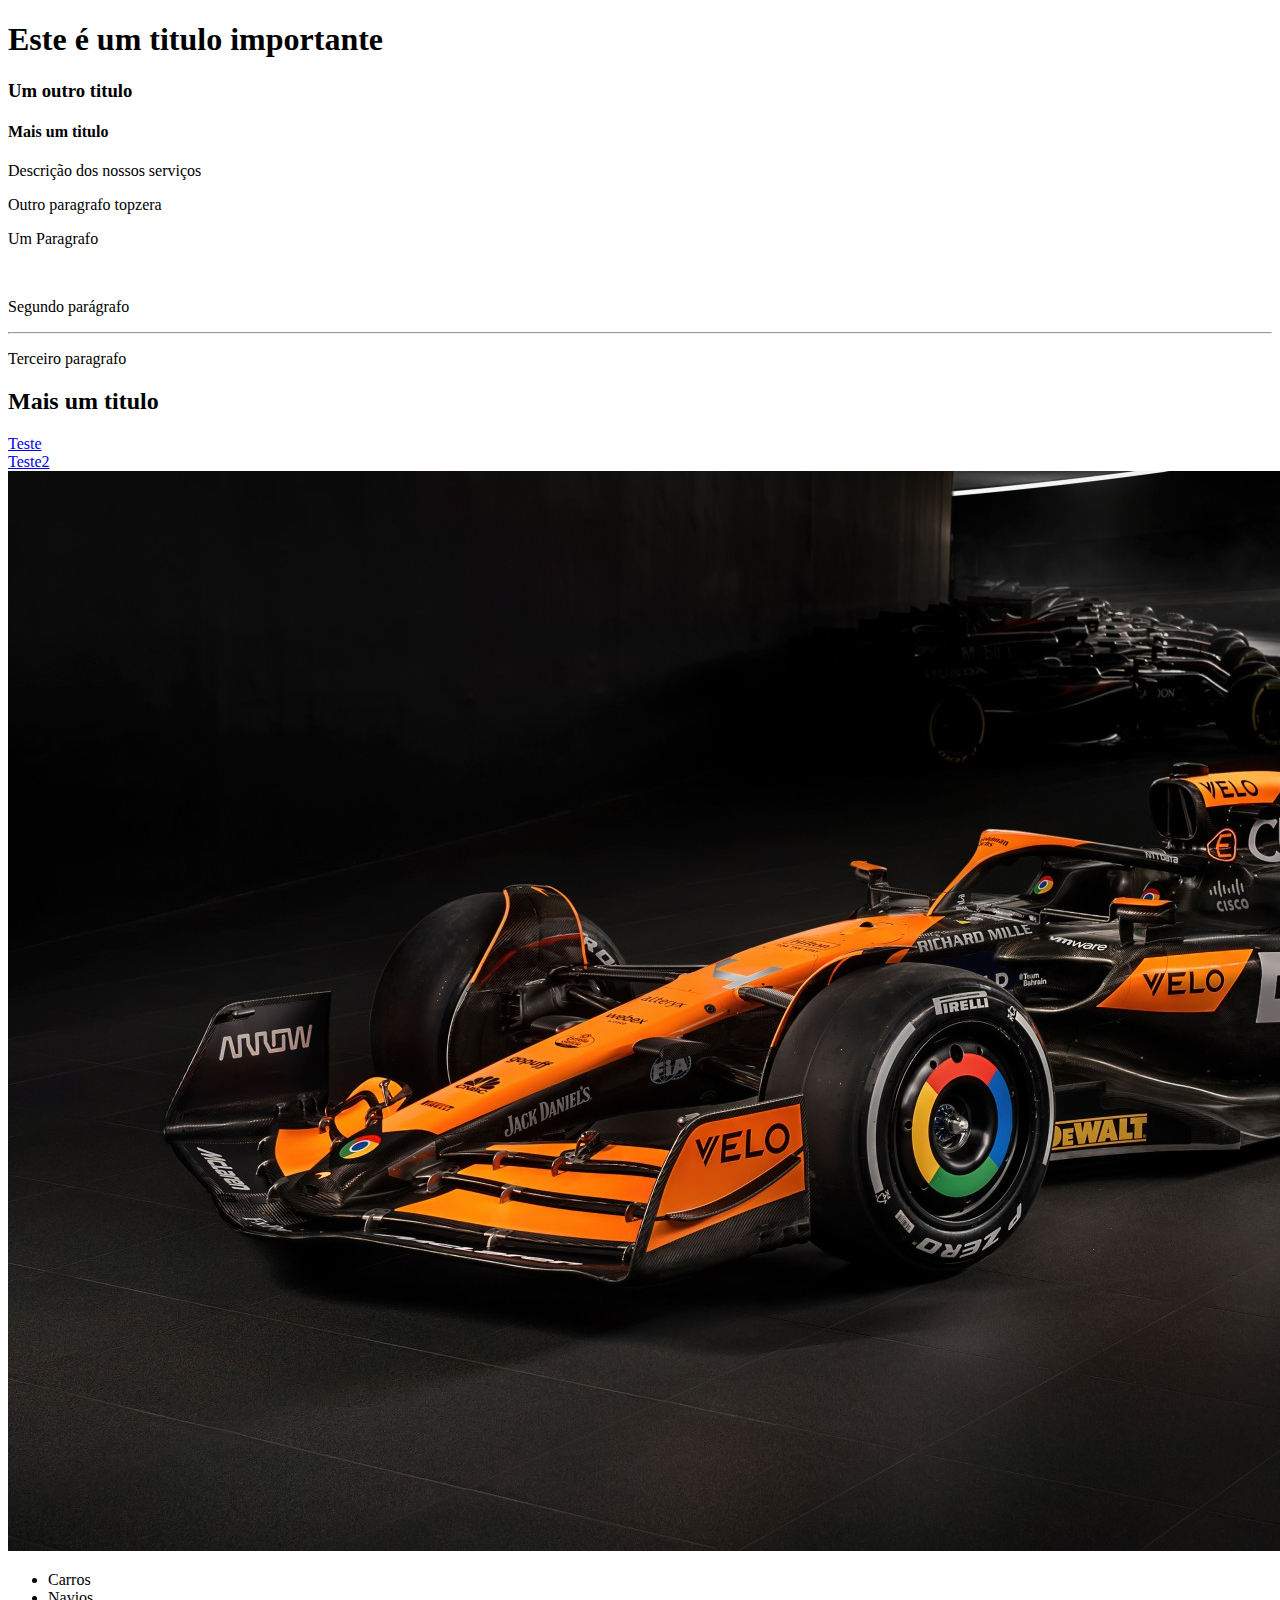
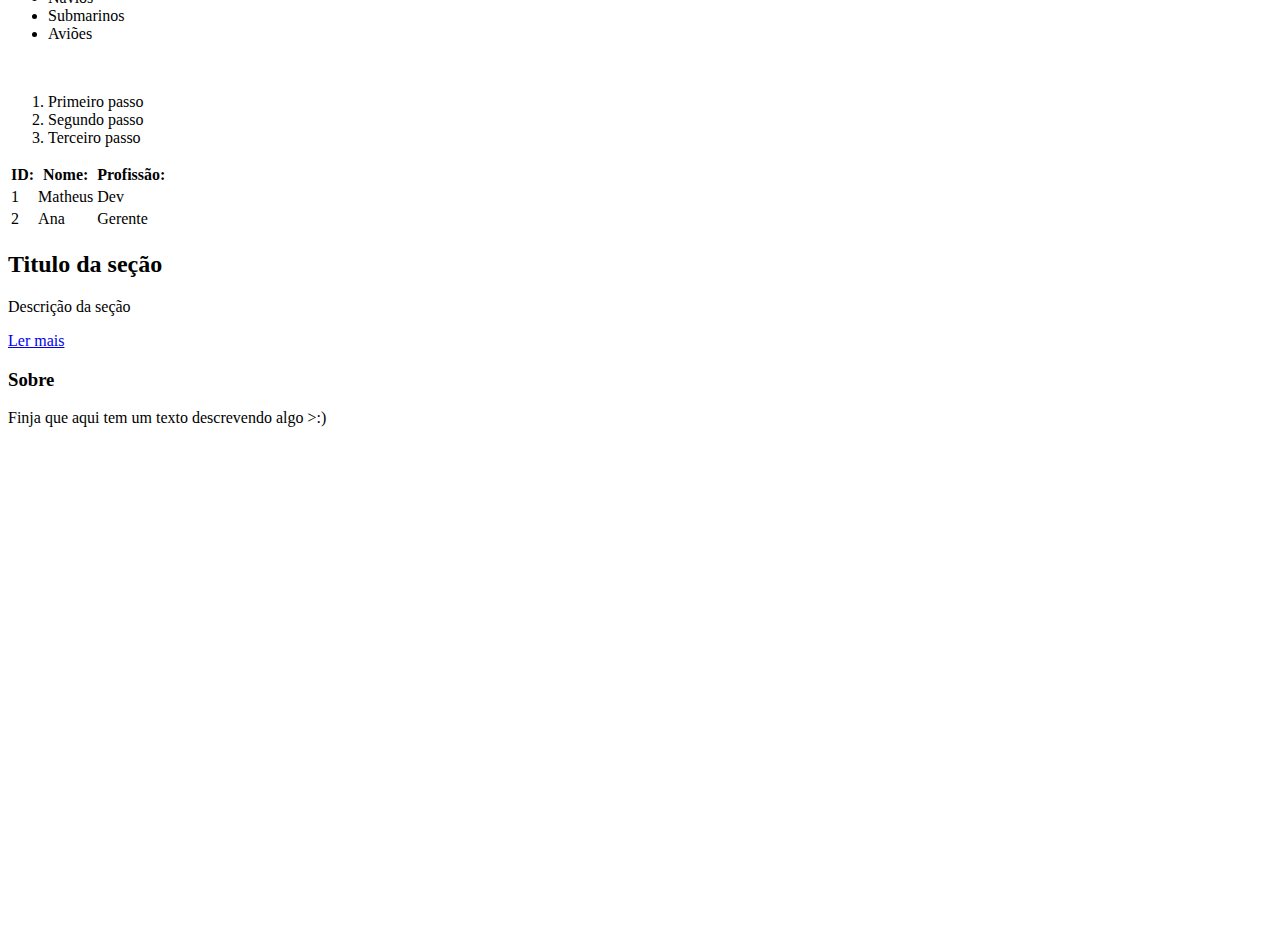
<file: Formação-front-end/Seção-3/index.html>
<!DOCTYPE html>
<html>

<head>
    <title>Aula de html</title>
</head>

<body style="padding-bottom: 500px">
    <h1>Este é um titulo importante</h1>
    <h3>Um outro titulo</h3>
    <h4>Mais um titulo</h4>


    <p>Descrição dos nossos serviços</p>
    <p>Outro paragrafo topzera</p>

    <p>Um Paragrafo</p>
    <br />
    <p>Segundo parágrafo</p>
    <hr />
    <p>Terceiro paragrafo</p>
    
    <!-- Este é um comentario-->
    <h2>Mais um titulo</h2>
    <!--Outro comentario -->
    <a href="https://www.youtube.com/">Teste</a>
    <br />
    <a href="https://www.youtube.com/" target="_blank">Teste2</a>
    <br />
    <img src="img/Mclaren.jpg" alt="Carro da Mclaren de formula 1" />
    <br />
    <ul>
        <li>Carros</li>
        <li>Navios</li>
        <li>Submarinos</li>
        <li>Aviões</li>
    </ul>
    <br />
    <ol>
        <li>Primeiro passo</li>
        <li>Segundo passo</li>
        <li>Terceiro passo</li>
    </ol>
    <table>
        <tr>
          <th>ID: </th>
          <th>Nome: </th>  
          <th>Profissão: </th>  
        </tr>
        <tr>
            <td>1</td>
            <td>Matheus</td>
            <td>Dev</td>
        </tr>
        <tr>
            <td>2</td>
            <td>Ana</td>
            <td>Gerente</td>
        </tr>
    </table>
    <div>
        <h2>Titulo da seção</h2>
        <p>Descrição da seção</p>
        <a href="#" target="_blank">Ler mais</a>
    </div>
    <div>
        <h3>Sobre</h3>
        <p>Finja que aqui tem um texto descrevendo algo >:)</p>
    </div>
</body>

</html>
</file>
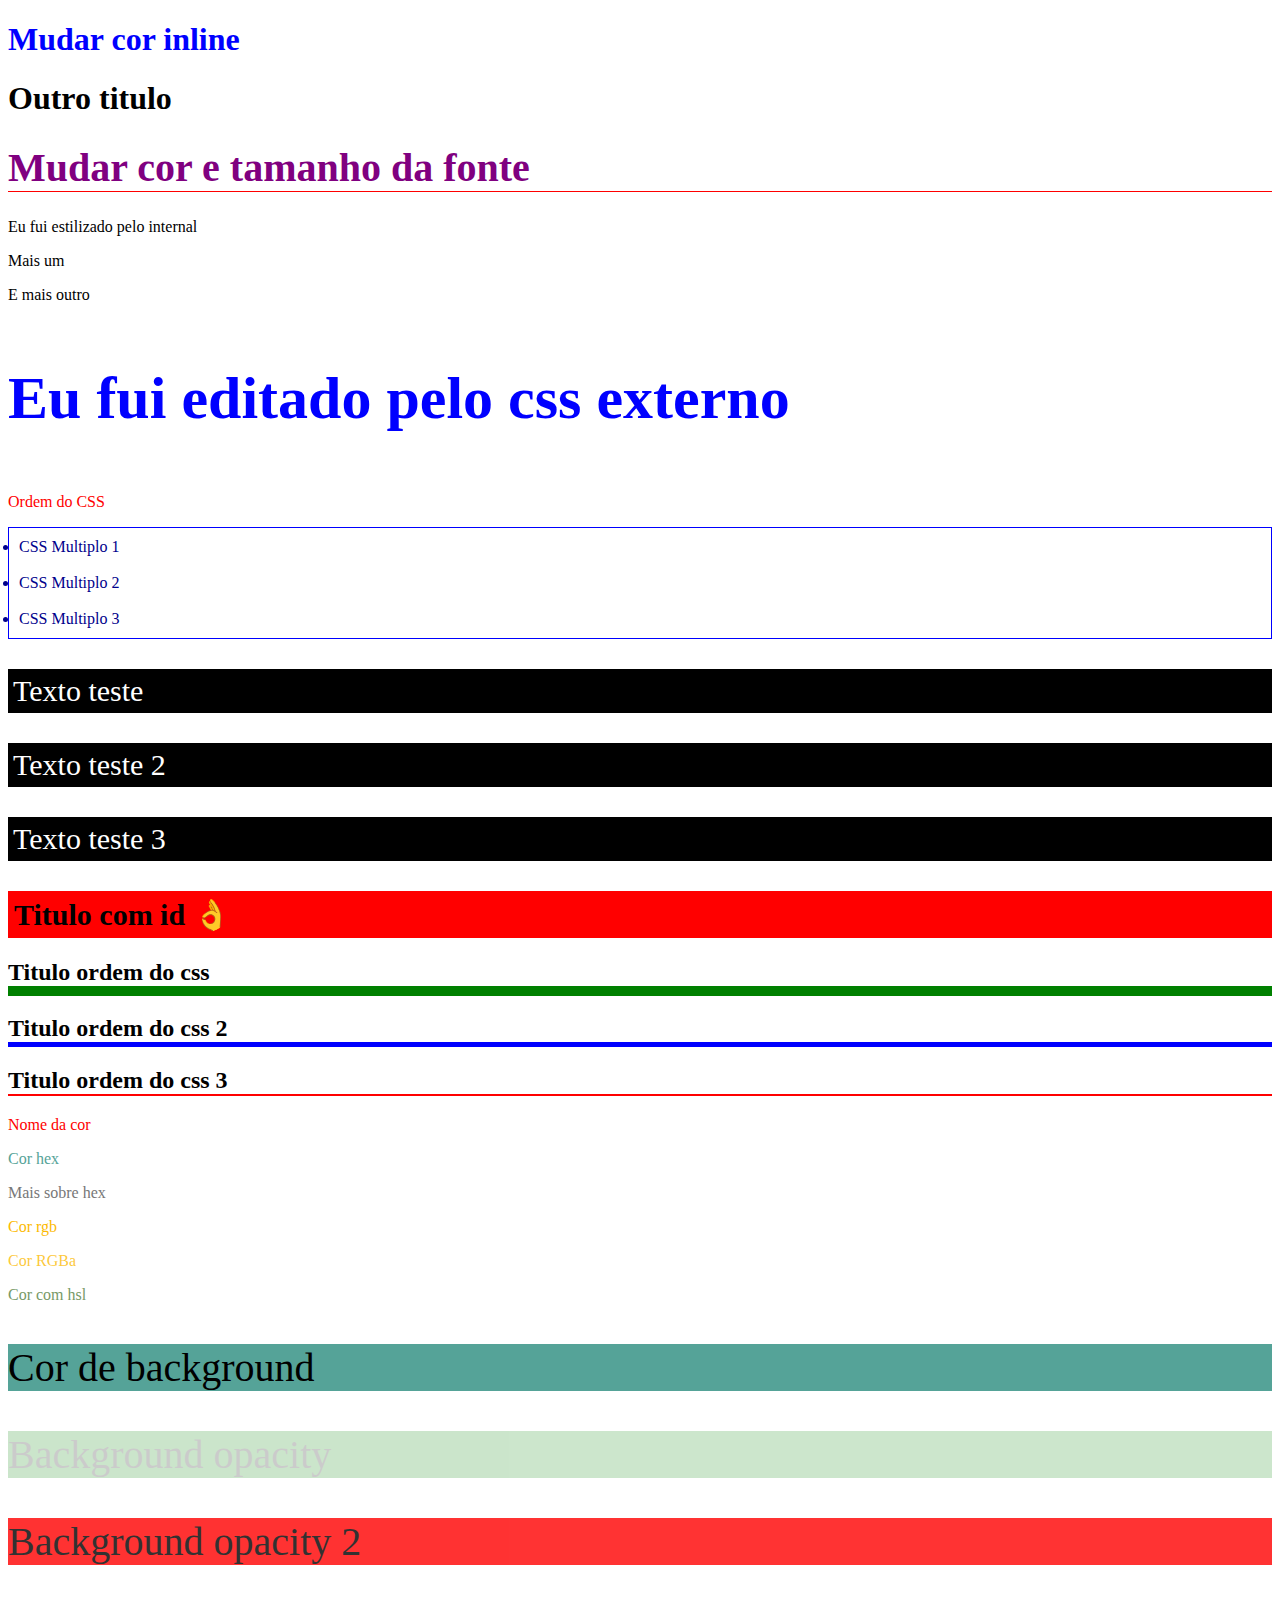
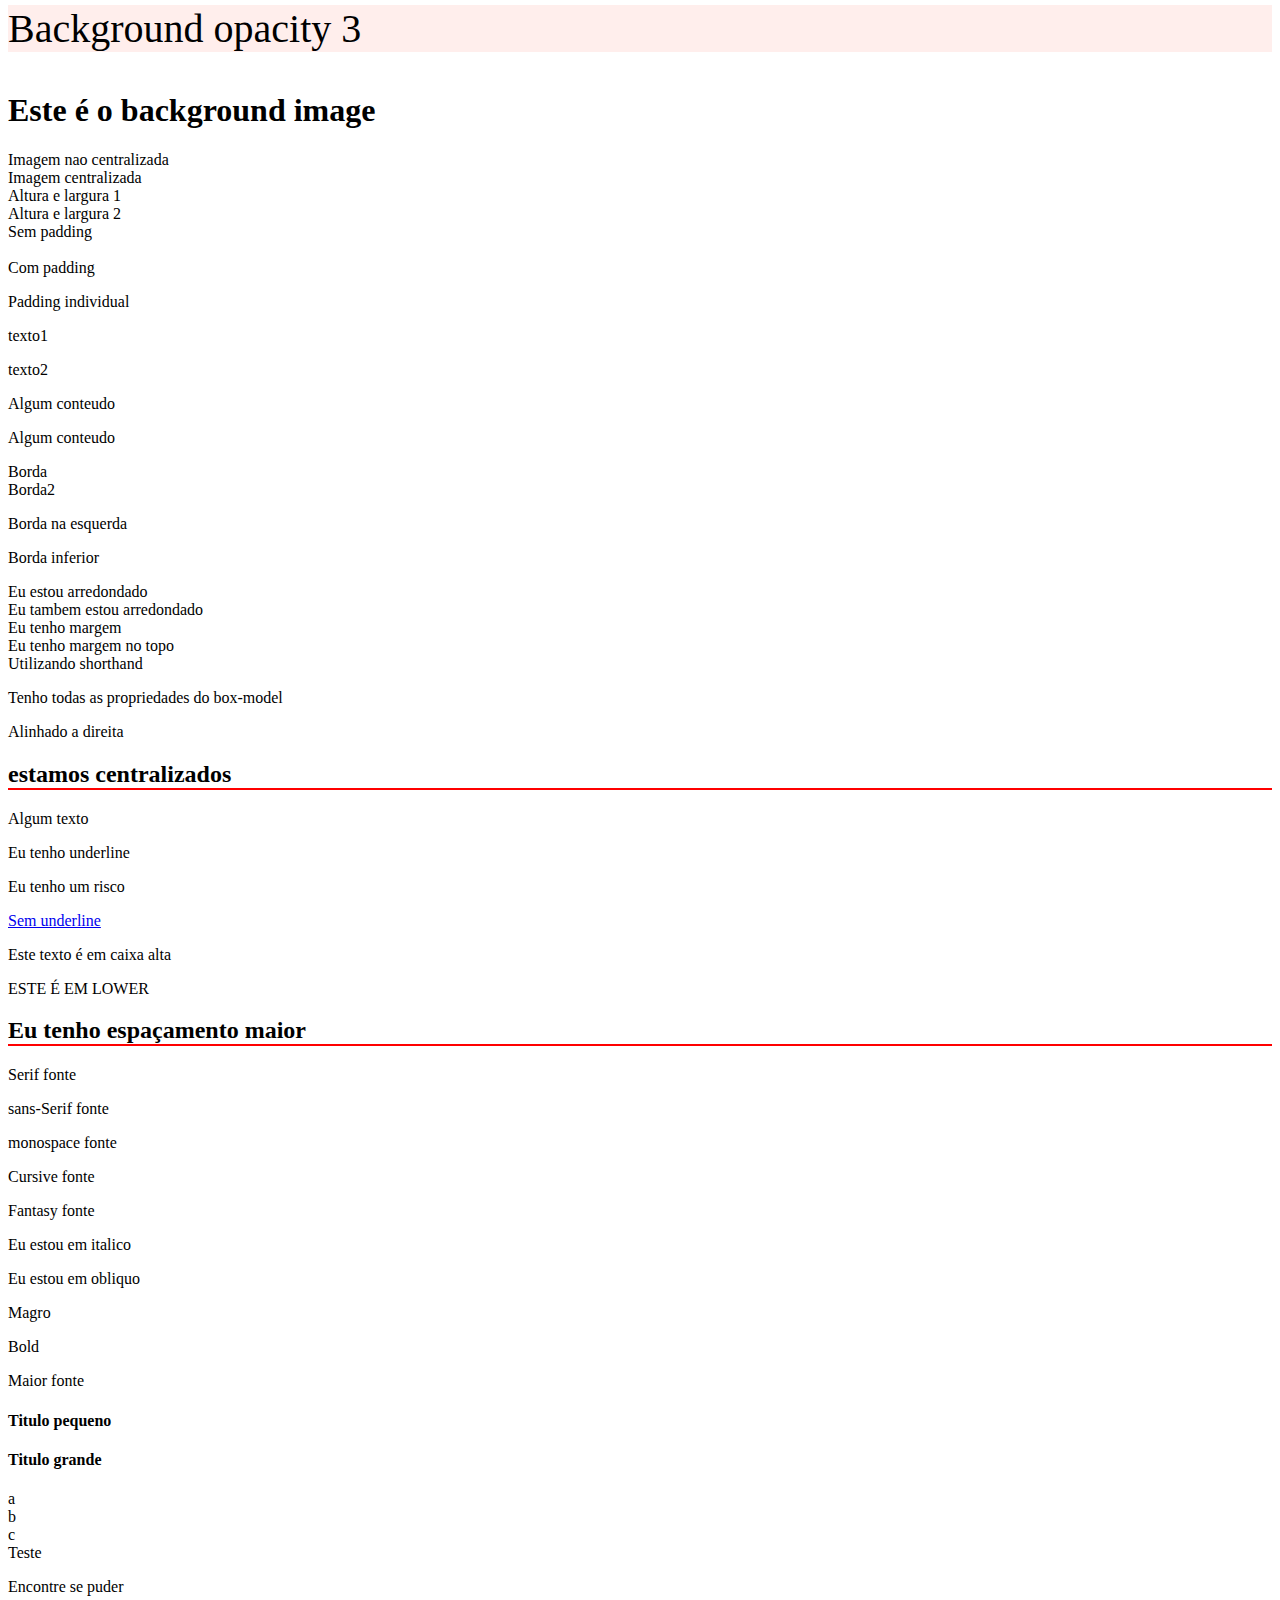
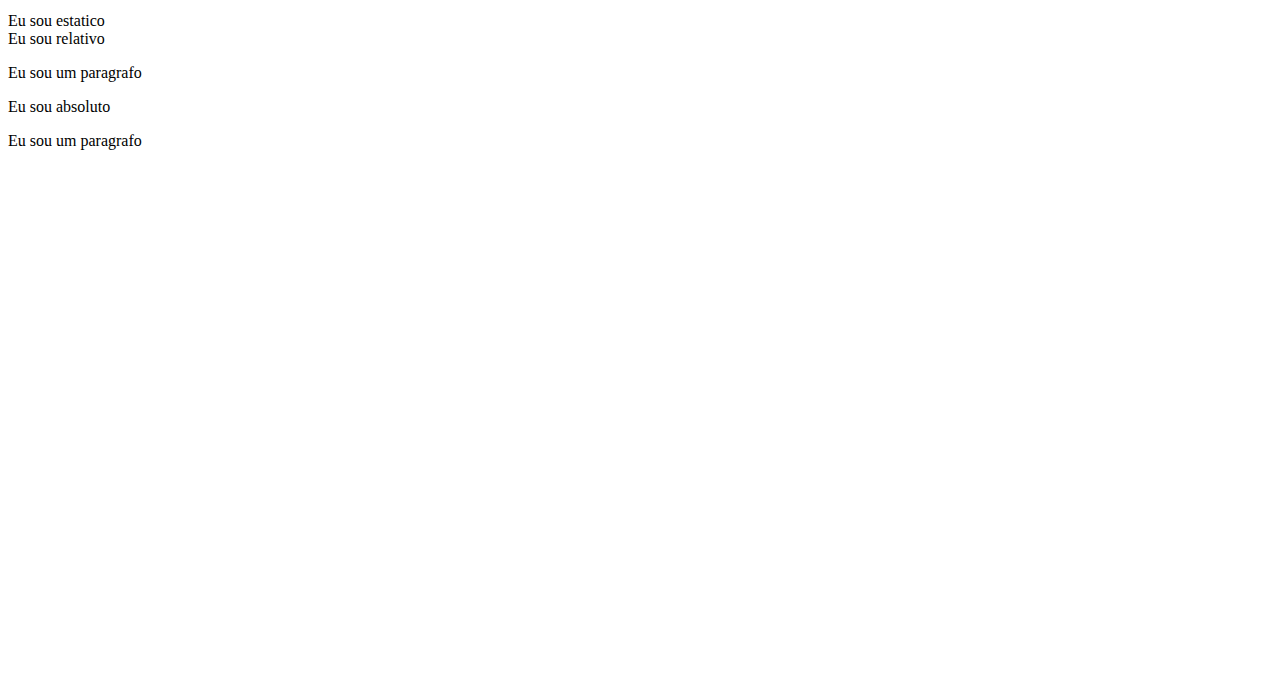
<file: Formação-front-end/Seção-4/index.html>
<!DOCTYPE html>
<html>

<head>
    <title>Teste css</title>
    <!-- 3 - Internal CSS -->
    <style>
        /* p {
            color: green;
            font-size: 40px
        } */
    </style>
    <!-- 4 - External CSS -->
    <!-- Cascading Style Sheets -->
    <link rel="stylesheet" href="css/styles.css" />
    <link rel="stylesheet" href="css/lists.css" />
</head>

<body>
    <!-- 1- Inline CSS -->
    <h1 style="color: blue;">Mudar cor inline</h1>
    <h1>Outro titulo</h1>
    <!-- 2 - Multiplas regras -->
    <h1 style="color:purple; font-size: 40px; border-bottom: 1px solid red">Mudar cor e tamanho da fonte</h1>
    <!-- 3 - Internal CSS -->
    <p>Eu fui estilizado pelo internal</p>
    <p>Mais um</p>
    <p>E mais outro</p>
    <!-- 4 - external css -->
    <h3>Eu fui editado pelo css externo</h3>
    <!-- 5 - Ordem do css -->
    <p style="color:red;">Ordem do CSS</p>
    <!-- 6 - Multiplo CSS -->
    <ul>
        <li>CSS Multiplo 1</li>
        <br />
        <li>CSS Multiplo 2</li>
        <br />
        <li>CSS Multiplo 3</li>
    </ul>
    <!-- 7 - Classes -->
    <p class="paragraph">Texto teste</p>
    <p class="paragraph">Texto teste 2</p>
    <p class="paragraph">Texto teste 3</p>
    <!-- 8 - ID -->
    <h1 id="exclusive-title">Titulo com id 👌</h1>
    <!-- 9 - ordem do css -->
    <h2 id="title1" class="titles">Titulo ordem do css</h2>
    <h2 class="titles">Titulo ordem do css 2</h2>
    <h2>Titulo ordem do css 3</h2>
    <!-- 10 - Nome de cor -->
    <p class="color-name">Nome da cor</p>
    <!-- 11 - Cores hex -->
    <p class="hex">Cor hex</p>
    <!-- 12 - Mais cobre hex -->
    <p class="hex2">Mais sobre hex</p>
    <!-- 13 - Cores RGB -->
    <p class="rgb">Cor rgb</p>
    <!-- 14 - RGBa -->
    <p class="rgb-a">Cor RGBa</p>
    <!-- 15 - Cores HSL -->
    <p class="hsl">Cor com hsl</p>
    <!-- 16 - Background color -->
    <p class="back">Cor de background</p>
    <!-- 17 - Background opacity -->
    <div class="back2">
        <p>Background opacity</p>
    </div>
    <div class="back3">
        <p>Background opacity 2</p>
    </div>
    <div class="back4">
        <p>Background opacity 3</p>
    </div>
    <!-- 18 - Background image -->
    <h1 class="back5">Este é o background image</h1>
    <!-- 19 - Centralizar imagem background -->
    <div class="not-center">Imagem nao centralizada</div>
    <div class="center">Imagem centralizada</div>
    <!-- 20 - Largura e altura -->
    <div class="height-width">Altura e largura 1</div>
    <div class="height-width2">Altura e largura 2</div>
    <!-- 21 - Padding -->
    <div class="without-padding">Sem padding</div>
    <br />
    <div class="with-padding">Com padding</div>
    <!-- 22 - individual padding -->
    <p class="padding-individual">Padding individual</p>
    <!-- 23 - shorthand padding -->
    <p class="shorthand-padding">texto1</p>
    <p class="shorthand-padding2">texto2</p>
    <!-- 24 padding e width -->
    <div class="without-border-box">
        <p>Algum conteudo</p>
    </div>
    <div class="with-border-box">
        <p>Algum conteudo</p>
    </div>
    <!-- 25 Border -->
    <div class="border">Borda</div>
    <div class="border2">Borda2</div>

    <!-- 26 border invidividual -->
    <p class="border-left">Borda na esquerda</p>
    <p class="border-bottom">Borda inferior</p>
    <!-- 27 Borda arredondada -->
    <div class="rounded-p"> Eu estou arredondado</div>
    <div class="rounded-p2">Eu tambem estou arredondado</div>
    <!-- 28 margem -->
    <div class="margin">Eu tenho margem</div>
    <div class="margin-top">Eu tenho margem no topo</div>
    <div class="margin-shorthand">Utilizando shorthand</div>
    <!-- 29 boxmodel -->
    <div class="box-model">
        <p> Tenho todas as propriedades do box-model</p>
    </div>
    <!-- 30 text align -->
    <p class="text-align">Alinhado a direita</p>
    <div class="container-center">
        <h2>estamos centralizados</h2>
        <p>Algum texto</p>
    </div>
    <!-- 31 Text decoration -->
    <p class="underline">Eu tenho underline</p>
    <p class="line-trough">Eu tenho um risco</p>
    <a href="#" class="remove-under">Sem underline</a>
    <!-- 32 Text-transform -->
    <p class="upper">Este texto é em caixa alta</p>
    <p class="lower">ESTE É EM LOWER</p>
    <!-- 33 Letter spacing -->
    <h2 class="spacing">Eu tenho espaçamento maior</h2>
    <!-- 34 Fontes -->
    <p class="serif">Serif fonte</p>
    <p class="sans-serif">sans-Serif fonte</p>
    <p class="monospace">monospace fonte</p>
    <p class="cursive">Cursive fonte</p>
    <p class="fantasy">Fantasy fonte</p>
    <!-- 35 Estilo de fonte -->
    <p class="italic">Eu estou em italico</p>
    <p class="oblique">Eu estou em obliquo</p>
    <!-- 36 Font weight -->
    <p class="thin">Magro</p>
    <p class="bold">Bold</p>
    <p class="bolder">Maior fonte</p>
    <!-- 37 font size -->
    <h4 class="small">Titulo pequeno</h4>
    <h4 class="big">Titulo grande</h4>
    <!-- 38 Display -->
    <div class="inline-box">a</div>
    <div class="inline-box">b</div>
    <div class="inline-box">c</div>
    <span class="block">Teste</span>
    <!-- 39 Escondendo elementos -->
    <p class="invisible">Encontre se puder</p>
    <!-- 40 static -->
    <div class="static">
        <span>Eu sou estatico</span>
    </div>
    <!-- 44 relative -->
    <div class="relative">
        <span>Eu sou relativo</span>
    </div>
    <p>Eu sou um paragrafo</p>
    <!-- 45 Position absolute -->
    <div class="absolute">
        <span>Eu sou absoluto</span>
    </div>
    <p>Eu sou um paragrafo</p>
</body>

</html>
</file>
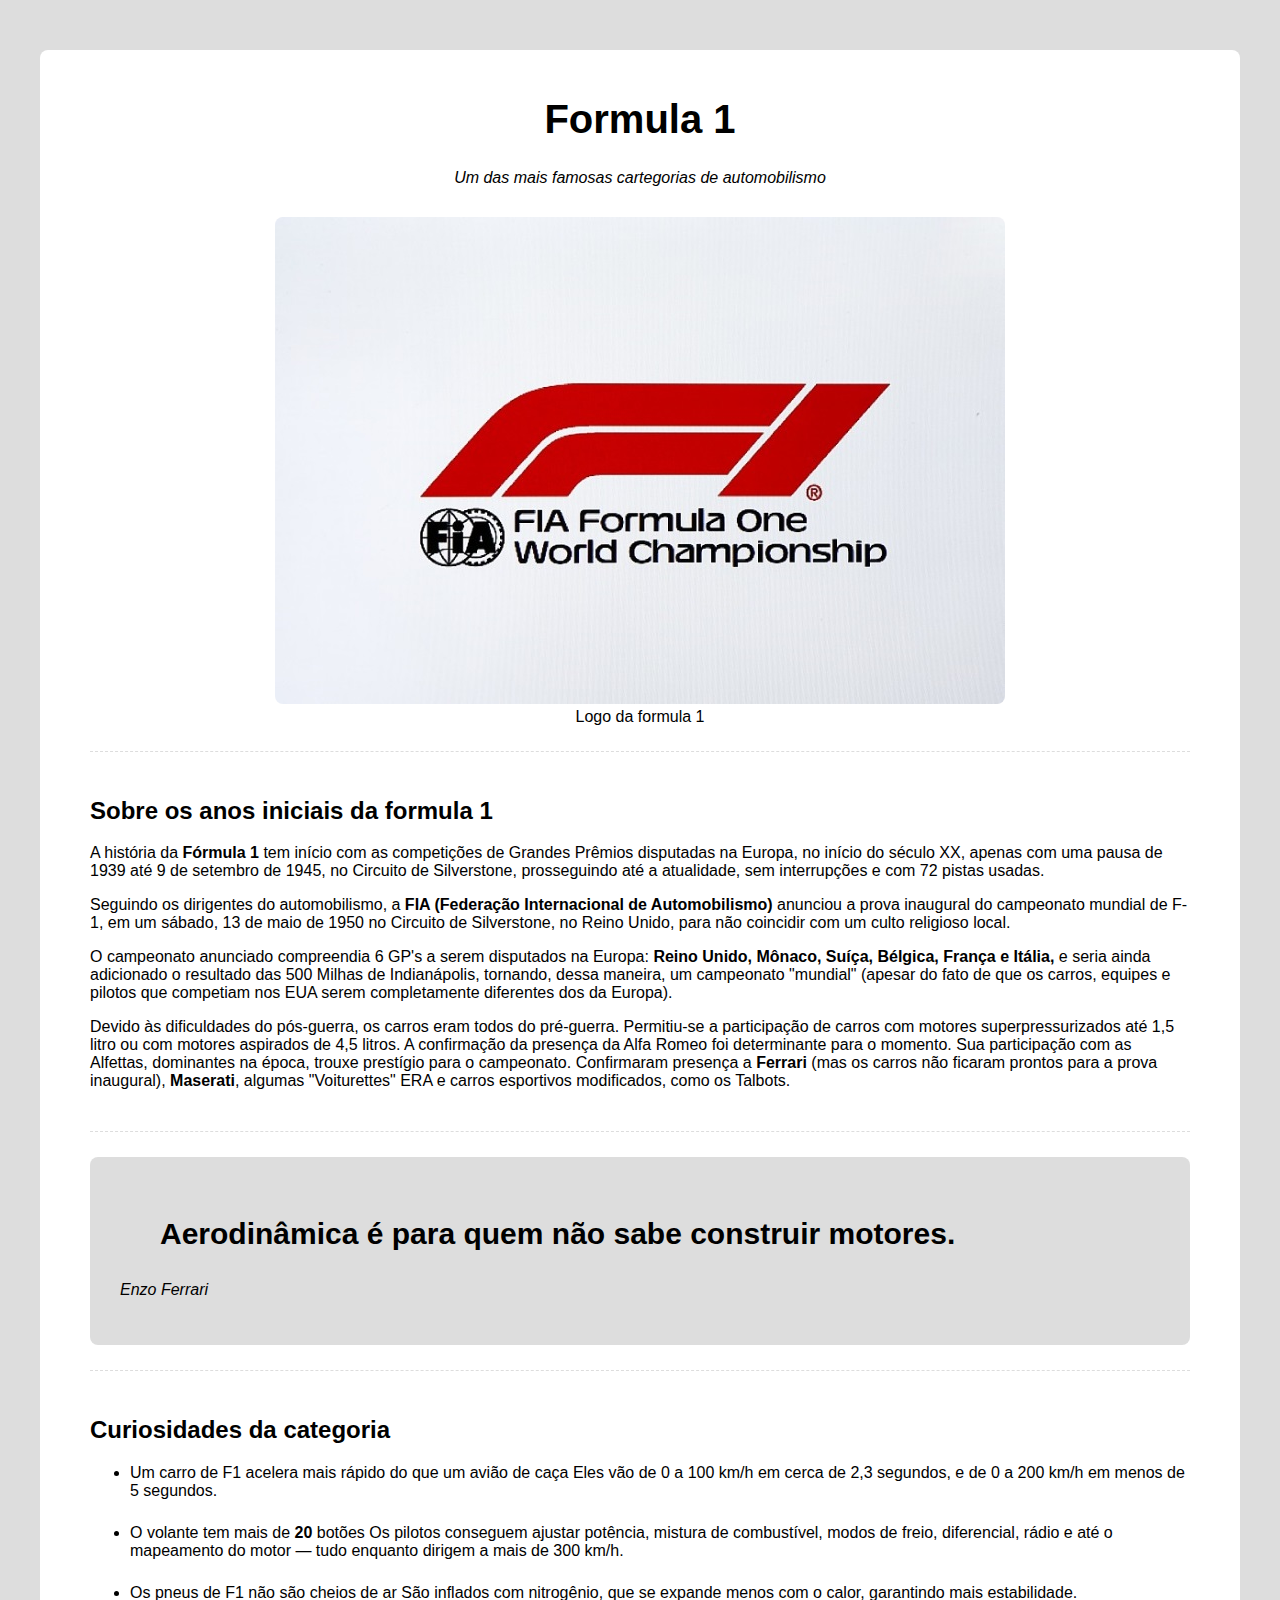
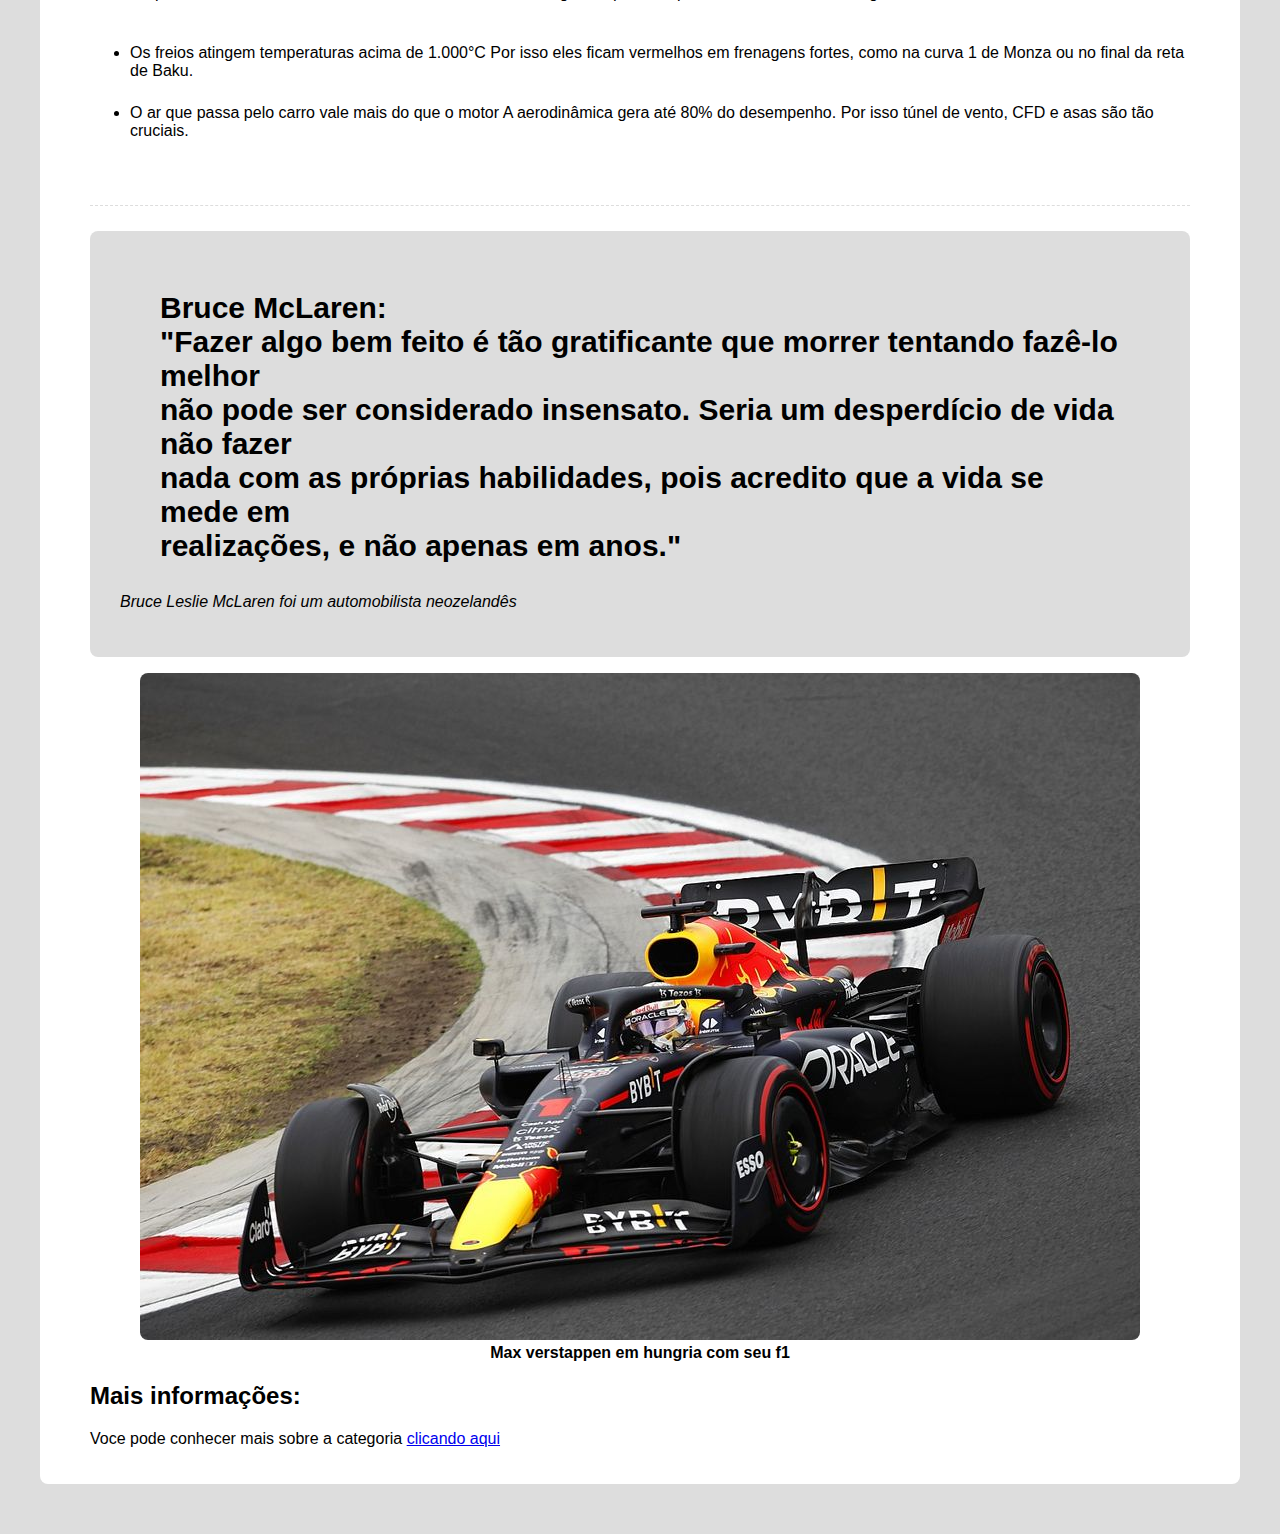
<file: Formação-front-end/Seção-5/index.html>
<!DOCTYPE html>
<html lang="pt-br">

<head>
    <meta charset="UTF-8">
    <meta name="viewport" content="width=device-width, initial-scale=1.0">
    <title>Projeto seção 5</title>
    <link rel="stylesheet" href="css/index.css">
</head>

<body>
    <div class="container">
        <!-- Cabeçalho -->
        <div class="header">
            <h1 class="main-title">Formula 1</h1>
            <p class="main-paragraph">Um das mais famosas cartegorias de automobilismo</p>
        </div>
        <!-- Imagem destaque -->
        <div class="featured-image">
            <figure>
                <img src="img/f1-fia-logo-2018-730.jpg" alt="Logo formula 1">
                <figcaption>Logo da formula 1</figcaption>
            </figure>
        </div>
        <!-- Biografia -->
        <div class="biography-container">
            <h2>Sobre os anos iniciais da formula 1</h2>
            <p>
                A história da <span class="bold">Fórmula 1 </span>tem início com as competições de Grandes
                Prêmios disputadas na Europa, no início do século XX, apenas com uma pausa de
                1939 até 9 de setembro de 1945, no Circuito de Silverstone, prosseguindo até a
                atualidade, sem interrupções e com 72 pistas usadas.
            </p>
            <p>
                Seguindo os dirigentes do automobilismo, a <span class="bold">FIA (Federação Internacional de
                    Automobilismo)
                </span>anunciou a
                prova inaugural do campeonato mundial de F-1, em um sábado, 13 de maio de 1950 no Circuito de
                Silverstone, no Reino Unido, para não coincidir com um culto religioso local.
            </p>
            <p>
                O campeonato anunciado compreendia 6 GP's a serem disputados na Europa: <span class="bold">Reino Unido,
                    Mônaco, Suíça,
                    Bélgica, França e Itália,</span> e seria ainda adicionado o resultado das 500 Milhas de
                Indianápolis, tornando,
                dessa maneira, um campeonato "mundial" (apesar do fato de que os carros, equipes e pilotos que competiam
                nos EUA serem completamente diferentes dos da Europa).
            </p>
            <p>
                Devido às dificuldades do pós-guerra, os carros eram todos do pré-guerra. Permitiu-se a participação de
                carros com motores superpressurizados até 1,5 litro ou com motores aspirados de 4,5 litros. A
                confirmação da presença da Alfa Romeo foi determinante para o momento. Sua participação com as Alfettas,
                dominantes na época, trouxe prestígio para o campeonato. Confirmaram presença a <span
                    class="bold">Ferrari</span> (mas os carros
                não ficaram prontos para a prova inaugural), <span class="bold">Maserati</span>, algumas "Voiturettes"
                ERA e carros esportivos
                modificados, como os Talbots.
            </p>
        </div>
        <!-- Container de citação -->
        <div class="quotes-container">
            <blockquote>
                Aerodinâmica é para quem não sabe construir motores.
            </blockquote>
            <p>Enzo Ferrari</p>
        </div>
        <!-- Curiosidades -->
        <div class="curiosities-container">
            <h2>Curiosidades da categoria</h2>
            <ul>
                <li>Um carro de F1 acelera mais rápido do que um avião de caça
                    Eles vão de 0 a 100 km/h em cerca de 2,3 segundos, e de 0 a 200 km/h em menos de 5 segundos.</li>
                <li>O volante tem mais de <span class="bold">20 </span>botões

                    Os pilotos conseguem ajustar potência, mistura de combustível, modos de freio, diferencial, rádio e
                    até o mapeamento do motor — tudo enquanto dirigem a mais de 300 km/h.</li>
                <li>Os pneus de F1 não são cheios de ar
                    São inflados com nitrogênio, que se expande menos com o calor, garantindo mais estabilidade.</li>
                <li>Os freios atingem temperaturas acima de 1.000°C

                    Por isso eles ficam vermelhos em frenagens fortes, como na curva 1 de Monza ou no final da reta de
                    Baku.</li>
                <li>O ar que passa pelo carro vale mais do que o motor

                    A aerodinâmica gera até 80% do desempenho. Por isso túnel de vento, CFD e asas são tão cruciais.
                </li>
            </ul>
        </div>
        <!-- Seegunda citação -->
        <div class="quotes-container">
            <blockquote class>
                Bruce McLaren:<br />
                "Fazer algo bem feito é tão gratificante que morrer tentando fazê-lo melhor<br />
                não pode ser considerado insensato. Seria um desperdício de vida não fazer<br />
                nada com as próprias habilidades, pois acredito que a vida se mede em<br />
                realizações, e não apenas em anos."<br />
            </blockquote>
            <p>Bruce Leslie McLaren foi um automobilista neozelandês</p>
        </div>
        <!-- segunda imagem -->
         <div class="img-bold">
            <figure>
                <img src="img/max-verstappen-red-bull-racing.jpg" alt="Redbull hungria">
                <figcaption>Max verstappen em hungria com seu f1</figcaption>
            </figure>
         </div>
         <!-- mais informações -->
          <div class="moreinfo-container">
            <h2>Mais informações:</h2>
            <p>Voce pode conhecer mais sobre a categoria <a href="https://www.formula1.com/" target="_blank">clicando aqui</a></p>
          </div>
    </div>
</body>

</html>
</file>
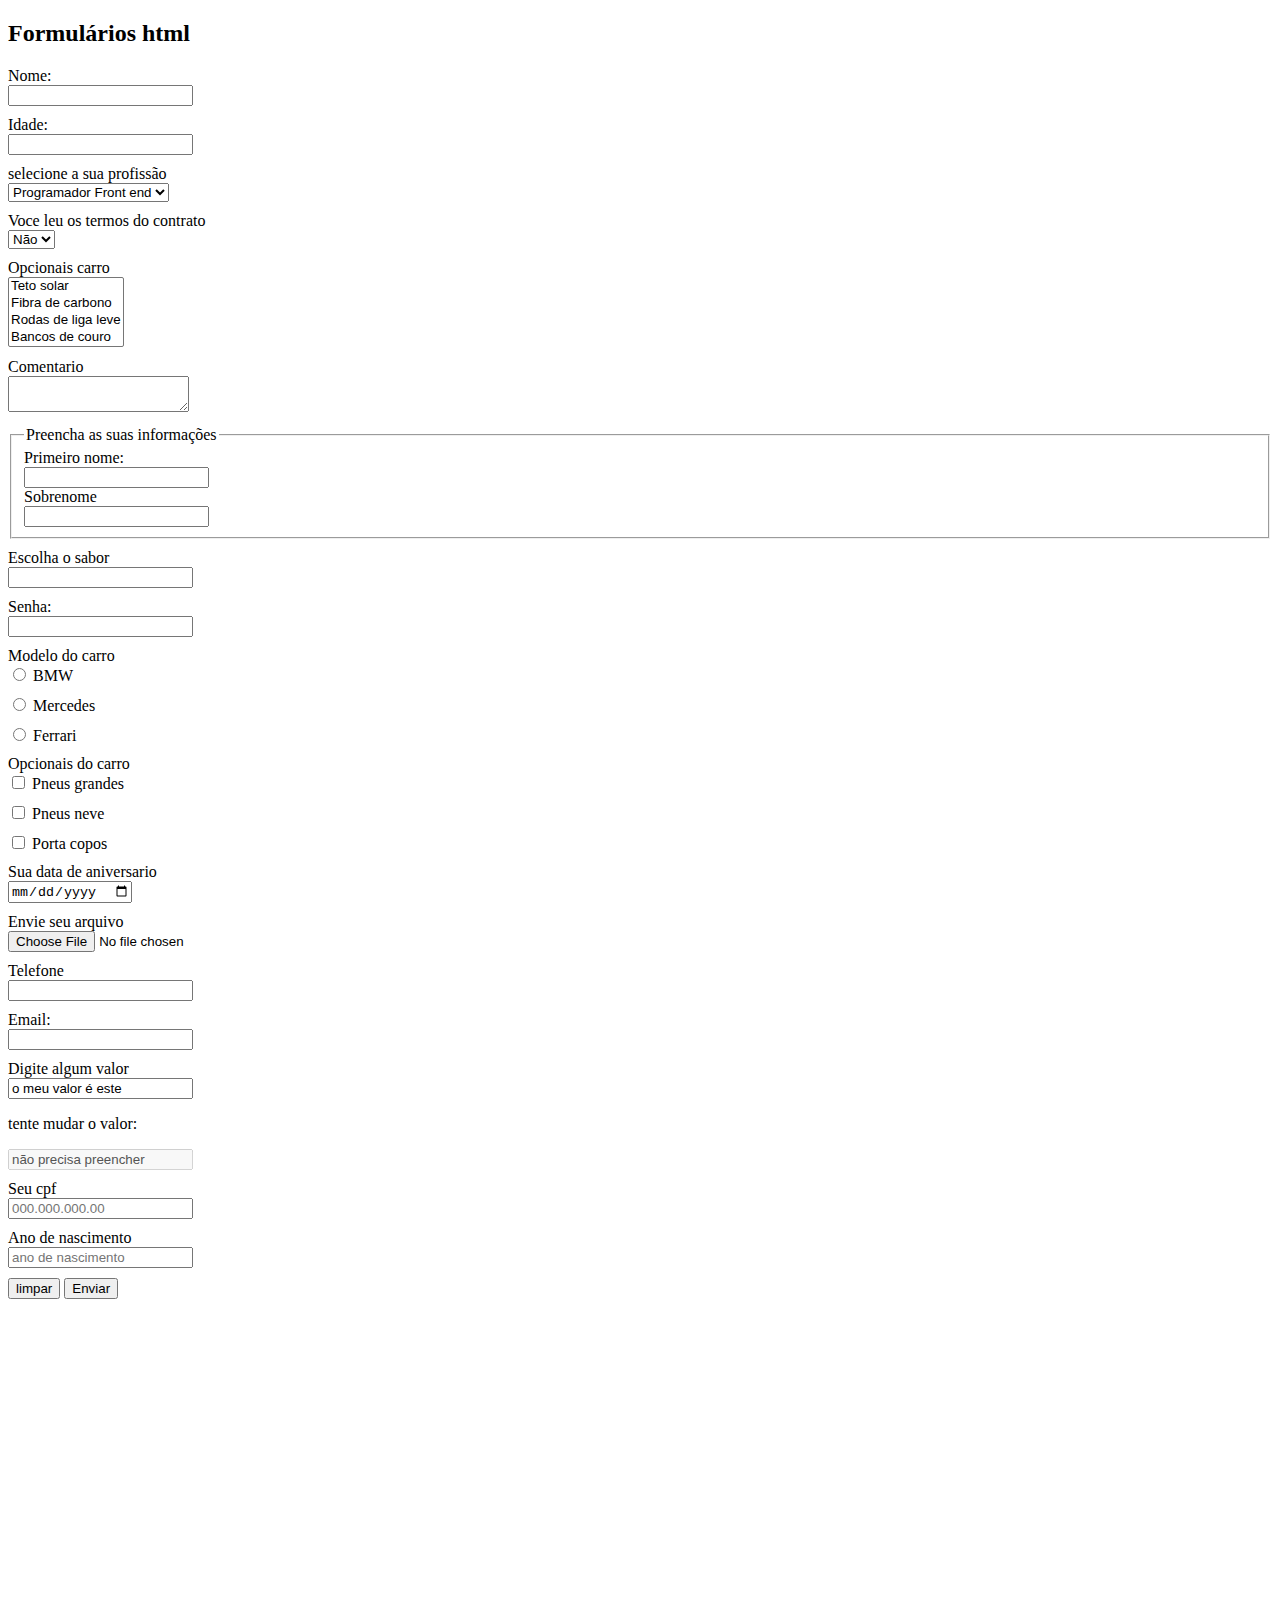
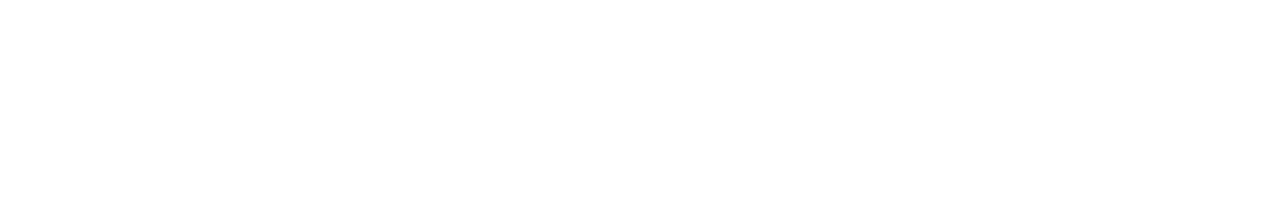
<file: Formação-front-end/Seção-6/index.html>
<!DOCTYPE html>
<html lang="en">

<head>
    <meta charset="UTF-8">
    <meta name="viewport" content="width=device-width, initial-scale=1.0">
    <title>Formularios</title>
    <link rel="stylesheet" href="css/index.css">
</head>

<body>
    <h2>Formulários html</h2>
    <!-- 1- Primeiro formulario -->
    <!-- 2 - Atributos do formulario -->
    <form action="register.php" method="POST">
        <div>
            <label>Nome:</label>
            <input type="text" />
        </div>
        <!-- 3 - atributo name -->
        <div>
            <!-- 4 - atributo label -->
            <label for="age">Idade:</label>
            <input type="text" name="age" />
        </div>
        <!-- 6 - select -->
        <div>
            <label for="job">selecione a sua profissão</label>
            <select name="job">
                <option value="programador">Programador Front end</option>
                <option value="programador2" se>Programador Back end</option>
                <option value="programador3">Programador Full-stack</option>
            </select>
        </div>
        <!-- 7 - atributo selected -->
        <div>
            <label for="contract">Voce leu os termos do contrato</label>
            <select name="contract">
                <option value="sim">Sim</option>
                <option value="nao" selected>Não</option>
            </select>
        </div>
        <!-- 8 - Multiplas seleções -->
        <div>
            <label for="carro">Opcionais carro</label>
            <select name="carro" multiple>
                <option value="solar">Teto solar</option>
                <option value="fibra">Fibra de carbono</option>
                <option value="liga">Rodas de liga leve</option>
                <option value="banco">Bancos de couro</option>
            </select>
        </div>
        <!-- 9 - Textarea -->
        <div>
            <label for="comentario">Comentario</label>
            <textarea name="comentario"></textarea>
        </div>
        <!-- 10 - fieldset e legend -->
        <div>
            <fieldset>
                <legend>Preencha as suas informações</legend>
                <label for="first">Primeiro nome:</label>
                <input type="text" name="firt" />
                <label for="last">Sobrenome</label>
                <input type="text" name="last" />
            </fieldset>
        </div>
        <!-- 11 - datalist -->
        <div>
            <label for="flavor">Escolha o sabor</label>
            <input type="text" list="flavors" name="flavor" />

            <datalist id="flavors">
                <option value="chocolate"></option>
                <option value="morango"></option>
                <option value="abacaxi"></option>
            </datalist>
        </div>
        <!-- 12 - senhas -->
        <div>
            <label for="pass">Senha:</label>
            <input type="password" name="pass" />
        </div>
        <!-- 14 - Radio buttom -->
        <div>
            <label for="car">Modelo do carro</label>
            <div class="radio">
                <input type="radio" value="bmw" name="car">
                <label for="bmw">BMW</label>
            </div>
            <div class="radio">
                <input type="radio" value="mercedes" name="car">
                <label for="mercedes">Mercedes</label>
            </div>
            <div class="radio">
                <input type="radio" value="ferrari" name="car">
                <label for="ferrari">Ferrari</label>
            </div>
        </div>
        <!-- 15 - checkbox -->
        <div>
            <label for="optionals">Opcionais do carro</label>
            <div class="radio">
                <input type="checkbox" name="optionals[]" value="big_tires">
                <label for="big_tires">Pneus grandes</label>
            </div>
            <div class="radio">
                <input type="checkbox" name="optionals[]" value="snow_tires">
                <label for="snow_tires">Pneus neve</label>
            </div>
            <div class="radio">
                <input type="checkbox" name="optionals[]" value="porta_copos">
                <label for="porta_copos">Porta copos</label>
            </div>
        </div>
        <!-- 16 - data -->
        <div>
            <label for="birthday">Sua data de aniversario</label>
            <input type="date" name="birthday" />
        </div>
        <!-- 17 - enviando arquivos -->
        <div>
            <label for="archive">Envie seu arquivo</label>
            <input type="file" name="archive" />
        </div>
        <!-- 18 - numeros -->
        <div>
            <label for="telefone">Telefone</label>
            <input type="number" name="telefone" />
        </div>
        <!-- 19 - email -->
        <div>
            <label for="email">Email:</label>
            <input type="email" name="email" />
        </div>
        <!-- 20 - Value -->
        <div>
            <label for="value">Digite algum valor</label>
            <input type="text" value="o meu valor é este" name="value" />
        </div>
        <!-- 21 - disabled -->
        <div>
            <p>tente mudar o valor:</p>
            <input type="text" value="não precisa preencher" disabled>
        </div>
        <!-- 22 - placeholder -->
        <div>
            <label for="place">Seu cpf</label>
            <input type="text" placeholder="000.000.000.00" name="place">
        </div>
        <!-- 23 - required -->
        <div>
            <label for="birthyear">Ano de nascimento</label>
            <input type="text" placeholder="ano de nascimento" name="birthyear" required />
        </div>
        <!-- 13 - resetar form -->
        <input type="reset" value="limpar" />
        <!-- 5 - envio de form -->
        <input type="submit" value="Enviar" />
    </form>
</body>

</html>
</file>
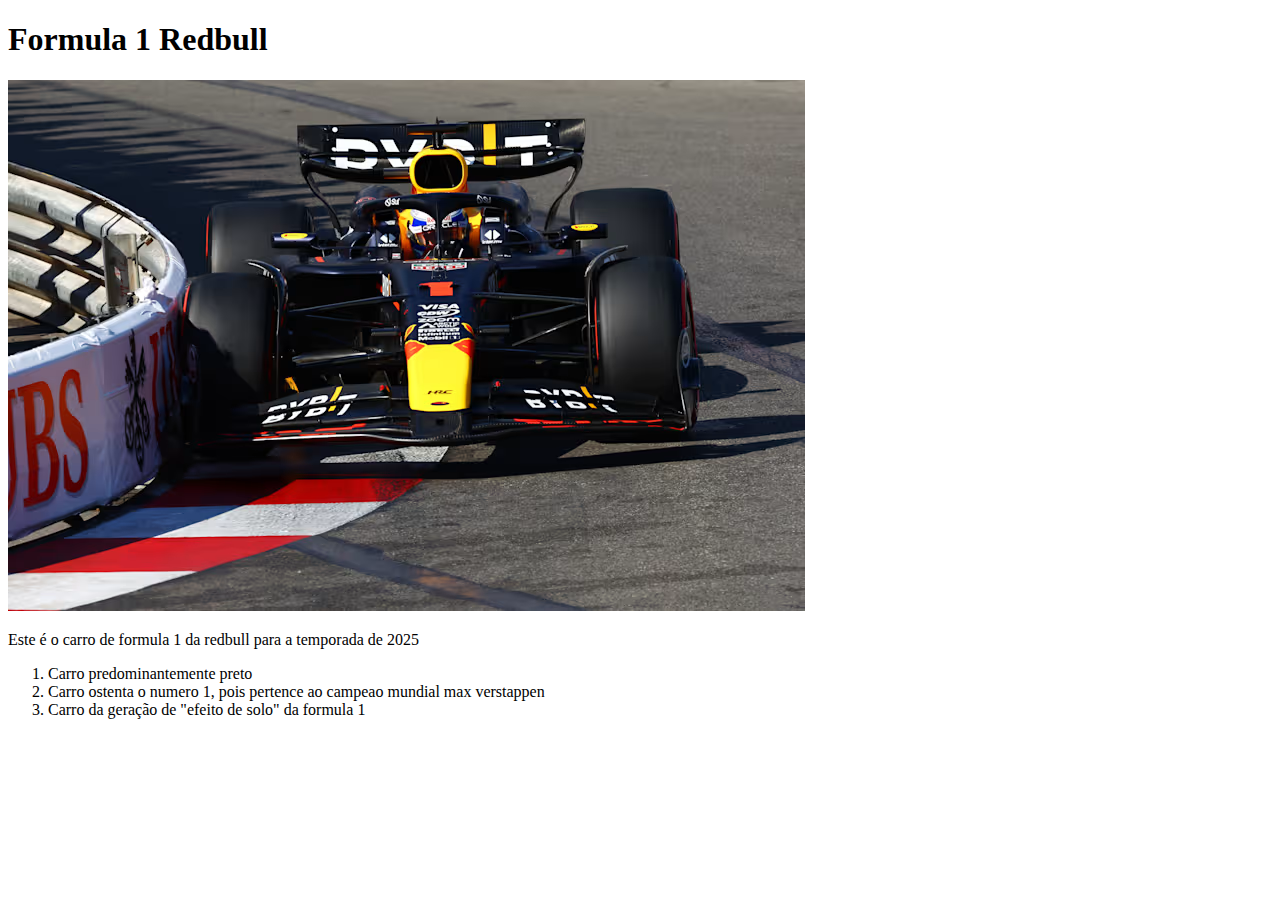
<file: Formação-front-end/Seção-3/assigment.html>
<!DOCTYPE html>
<html>

<head>
    <title>Formula 1 Redbull</title>
</head>

<body>
    <h1> Formula 1 Redbull</h1>
    <img src="img/Rdbull.avif" alt="Carro da redbull de formula 1">
    <br />
    <p>Este é o carro de formula 1 da redbull para a temporada de 2025</p>
    <ol>
        <li> Carro predominantemente preto</li>
        <li> Carro ostenta o numero 1, pois pertence ao campeao mundial max verstappen </li>
        <li> Carro da geração de "efeito de solo" da formula 1</li>
    </ol>
</body>

</html>
</file>
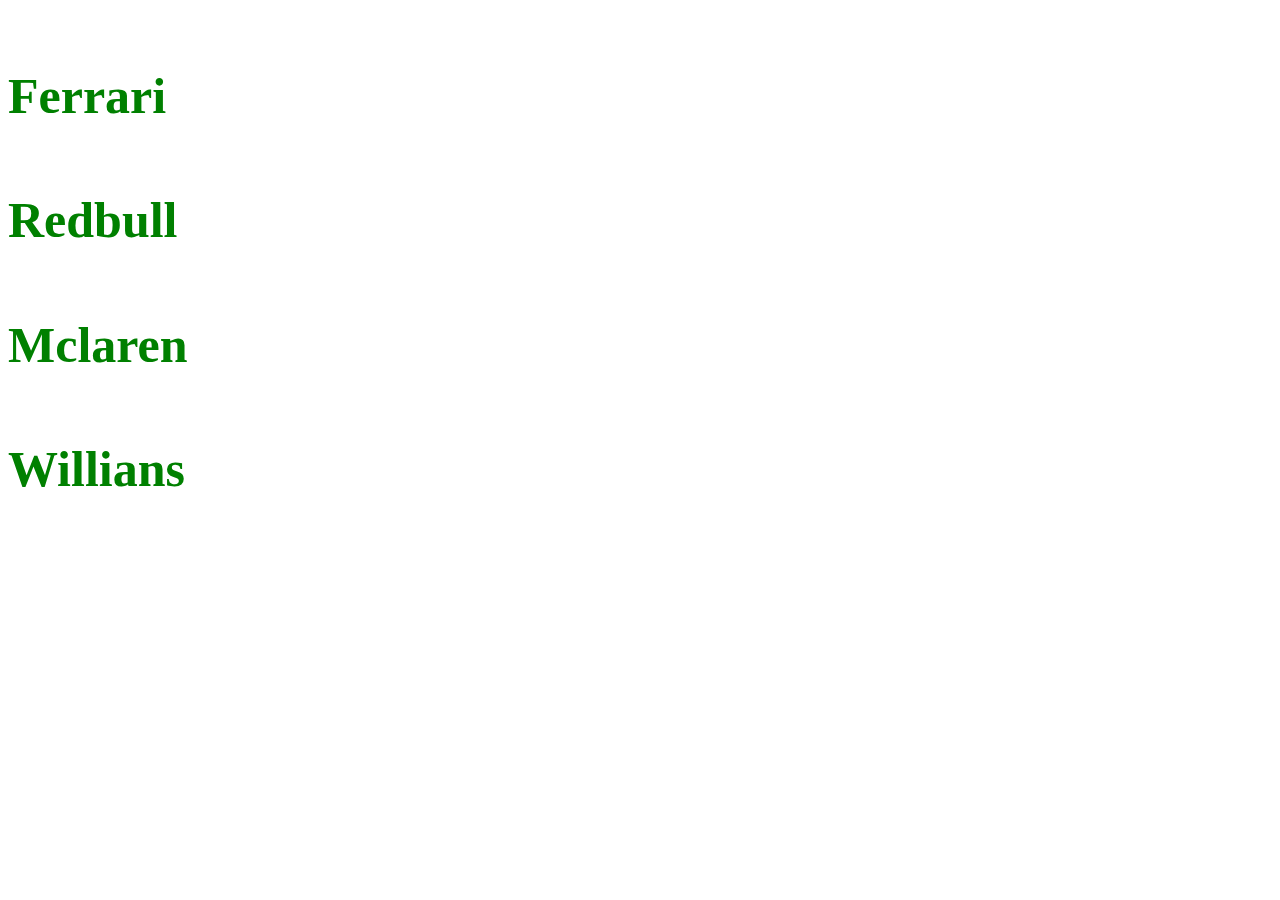
<file: Formação-front-end/Seção-4/assigment.html>
<!DOCTYPE html>
<html>
    <head>
        <title>Assigment</title>
        <link rel="stylesheet" href="css/titles.css"/>
    </head>
    <body>
        <h4>Ferrari</h4>
        <h4>Redbull</h4>
        <h4>Mclaren</h4>
        <h4>Willians</h4>
    </body>
</html>
</file>
<file: Formação-front-end/Seção-4/css/styles.css>
/* 4 - external css */
body {
    padding-bottom: 500px;
}

h3 {
    color: Blue;
    font-size: 60px;
}

/* classes */

.paragraph {
    background-color: #000;
    color: white;
    padding: 5px;
    font-size: 30px;
}

/* Ids */
#exclusive-title {
    background-color: red;
    color: black;
    padding: 6px;
    font-size: 30px
}

/* Ordem das regras */

h2 {
    border-bottom: 2px solid red;
}

.titles {
    border-bottom: 5px solid blue;
}

#title1 {
    border-bottom: 10px solid green;
}

/* Nome de cores */
.color-name {
    color: red;
}

/* Cores hex */
.hex {
    color: #55a398;
}

.hex2 {
    color: #777;
}

/* Cores rgb */
.rgb {
    color: rgb(252, 186, 3)
}

.rgb-a {
    color: rgba(252, 186, 3, .8)
}

/* Cor com hsl */
.hsl {
    color: hsl(100, 20%, 50%);
}

/* Background color */
.back {
    background-color: #55a398;
    color: black;
    font-size: 40px
}

/* Background opacity */
.back2 {
    background-color: green;
    opacity: .2;
    font-size: 40px
}

.back3 {
    background-color: red;
    color: black;
    font-size: 40px;
    opacity: .8
}

.back4 {
    background-color: rgba(255,89,72,0.1);
    color: black;
    font-size: 40px;
}
</file>
<file: Formação-front-end/Seção-4/css/lists.css>
ul {
    border: 1px solid blue;
    padding: 10px
}
li{
    color: darkblue
}
</file>
<file: Formação-front-end/Seção-5/css/index.css>
html {
    font-family: Helvetica;
    background-color: #ddd;
}

.container {
    max-width: 1100px;
    background-color: white;
    position: relative;
    margin: 50px auto;
    padding: 20px 50px; 
    border-radius: 8px;
}
.bold{
    font-weight: bold;
}

/* header */
.header{
    text-align: center;
}
.main-title{
    font-size: 40px;
}
.main-paragraph{
    font-style: italic;
}
/* Imagem destaque */
.featured-image{
    text-align: center;
    margin-top: 30px;
}
.featured-image img{
    border-radius: 8px;
}
/* Biografia */
.biography-container {
    padding: 25px 0;
    margin:25px 0;
    border-top: 1px dashed #ddd;
    border-bottom: 1px dashed #ddd;
}
/* Quotes */
.quotes-container{
    background-color: #ddd;
    padding: 30px;
    border-radius: 8px;
}
.quotes-container blockquote{
    font-weight: bold;
    font-size: 30px;
}
.quotes-container p{
    font-style: italic;
}
/* Curiosidades */
.curiosities-container{
    padding: 25px 0;
    margin: 25px 0;
    border-top: 1px dashed #ddd;
    border-bottom: 1px dashed #ddd;
}
.curiosities-container li{
    height: 60px;
}
/* Imagem bold */
.img-bold{
    font-weight: bold;
    text-align: center;
}
.img-bold img{
    border-radius: 8px;
}
</file>
<file: Formação-front-end/Seção-6/css/index.css>
body{
    padding-bottom: 500px;
}

div{
    margin-bottom: 10px;
}

div input,
div label {
    display: block;
}

.radio label,
.radio input,
.radio span {
    display: inline-block;
}
</file>
<file: Formação-front-end/Seção-4/css/titles.css>
body {
    border-bottom: 500px;
}

h4 {
    color: green;
    font-size: 50px;
}
</file>
